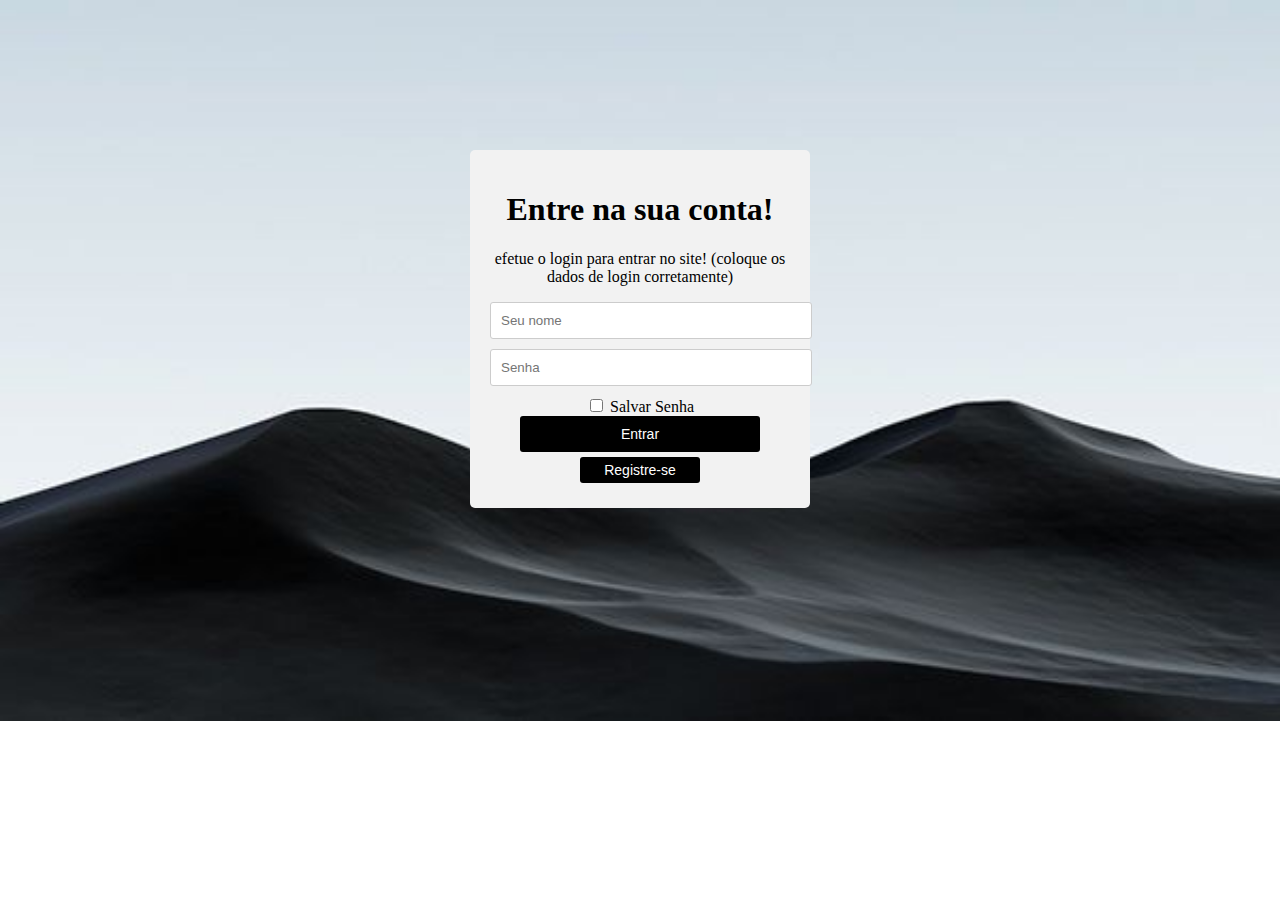
<file: index.html>
<!DOCTYPE html>
<html>
<head>
  <title>Login</title>
  <link rel="stylesheet" type="text/css" href="style.css">
</head>
<body>
  <div class="container">
    <h1>Entre na sua conta!</h1>
    <p>efetue o login para entrar no site!
    
    (coloque os dados de login corretamente) </p>
    <form>
      <input type="text" placeholder="Seu nome" required>
      <input type="password" placeholder="Senha" required>
      <label for="salvarSenha">
        <input type="checkbox" id="salvarSenha" name="salvarSenha">
        Salvar Senha
      </label>
      <button type="submit">Entrar</button>
    </form>
    <button class="register-button" onclick="location.href='registro2.html'">Registre-se</button>
  </div>
</body>
</html>
</file>
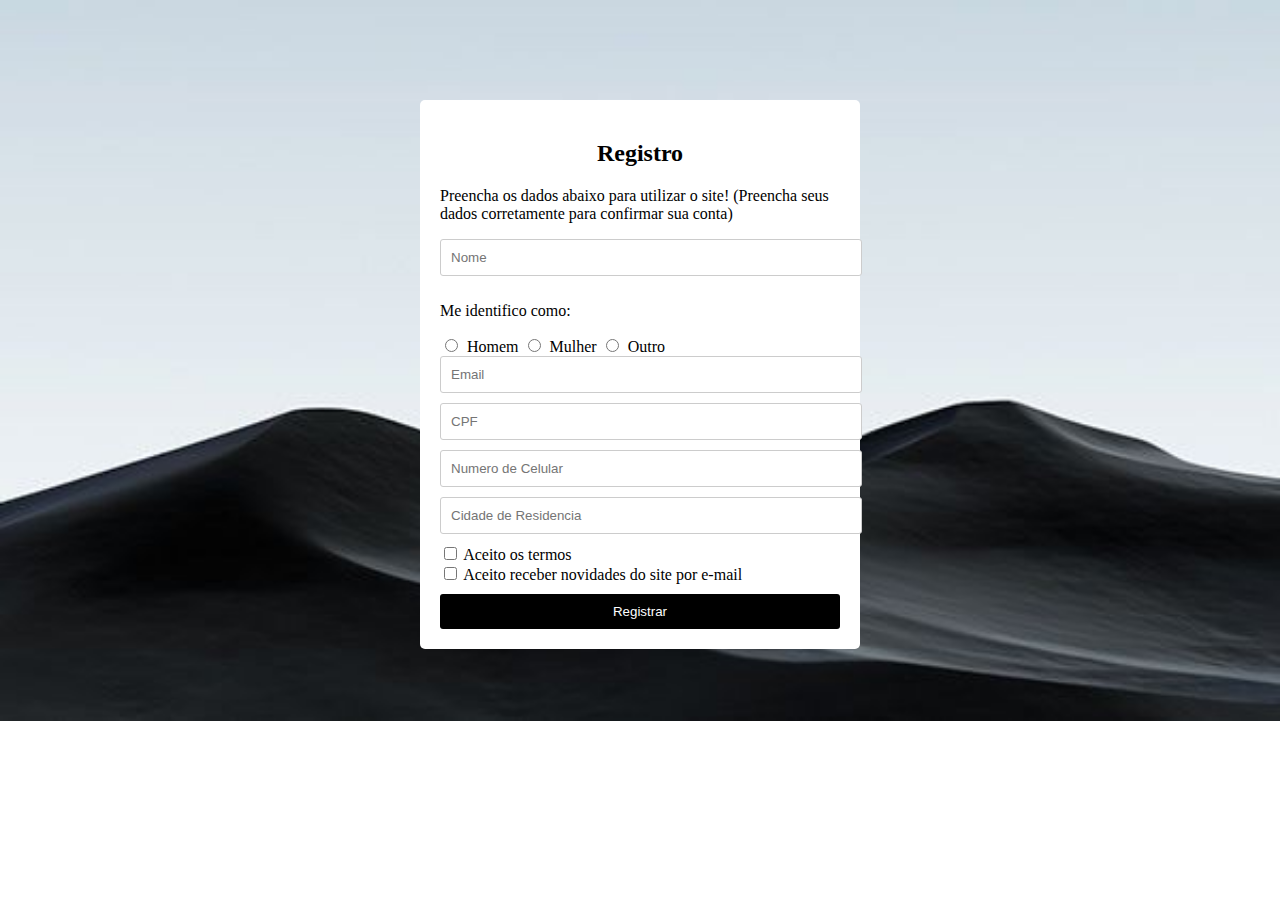
<file: registro2.html>
<!DOCTYPE html>
<html>
<head>
  <title>Formulário de Registro</title>
  <style>
    body {
      background-image: url("img.jpg");
      background-repeat: no-repeat;
      background-size: cover;
    }
    
    .container {
      width: 400px;
      margin: 0 auto;
      padding: 20px;
      background-color: white;
      margin-top: 100px;
      border-radius: 5px;
    }
    
    .container h2 {
      text-align: center;
    }
    
    .container input[type="text"],
    .container input[type="email"],
    .container input[type="tel"] {
      width: 100%;
      padding: 10px;
      margin-bottom: 10px;
      border-radius: 3px;
      border: 1px solid #ccc;
    }
    
    .container input[type="radio"] {
      margin-right: 5px;
    }
    
    .container input[type="submit"] {
      width: 100%;
      padding: 10px;
      background-color: black;
      color: white;
      border: none;
      border-radius: 3px;
      cursor: pointer;
      margin-top: 10px;
    }
    
    .container input[type="submit"]:hover {
      background-color: black;
    }
  </style>
</head>
<body>
  <div class="container">
    <h2>Registro</h2>
    <p>Preencha os dados abaixo para utilizar o site! (Preencha seus dados corretamente para confirmar sua conta)</p>
    <form>
      <input type="text" name="nome" placeholder="Nome" required>
      <p>Me identifico como:</p>
      <input type="radio" name="genero" value="homem" id="genero-homem" required>
      <label for="genero-homem">Homem</label>
      <input type="radio" name="genero" value="mulher" id="genero-mulher">
      <label for="genero-mulher">Mulher</label>
      <input type="radio" name="genero" value="outro" id="genero-outro">
      <label for="genero-outro">Outro</label>
      <input type="email" name="email" placeholder="Email" required>
      <input type="text" name="cpf" placeholder="CPF" required>
      <input type="tel" name="celular" placeholder="Numero de Celular" required>
      <input type="text" name="cidade" placeholder="Cidade de Residencia" required>
      <input type="checkbox" id="termos" name="termos" required>
      <label for="termos">Aceito os termos</label>
      <br>
      <input type="checkbox" id="novidades" name="novidades" required>
      <label for="novidades">Aceito receber novidades do site por e-mail</label>
      <br>
      <input type="submit" value="Registrar">
    </form>
  </div>
</body>
</html>
</file>
<file: style.css>
body {
  margin: 0;
  padding: 0;
  background-image: url("img.jpg");
  background-size: cover;
  background-repeat: no-repeat;
  background-color: white;
}

.container {
  width: 300px;
  margin: 0 auto;
  margin-top: 150px;
  padding: 20px;
  background-color: #f2f2f2;
  border-radius: 5px;
  text-align: center;
}

h1 {
  text-align: center;
}

input[type="text"],
input[type="password"] {
  width: 100%;
  padding: 10px;
  margin-bottom: 10px;
  border: 1px solid #ccc;
  border-radius: 3px;
}

button[type="submit"] {
  width: 80%;
  padding: 10px;
  background-color: black;
  color: white;
  border: none;
  border-radius: 3px;
  cursor: pointer;
  font-size: 14px;
  margin-bottom: 5px;
}

button[type="submit"]:hover {
  background-color: gray;
}

.register-button {
  width: 40%;
  padding: 5px;
  background-color: black;
  color: white;
  border: none;
  border-radius: 3px;
  cursor: pointer;
  font-size: 14px;
  margin-bottom: 5px;
}

.register-button:hover {
  background-color: gray;
}

p {
  text-align: center;
}

a {
  color: #007bff;
  text-decoration: none;
}
</file>
